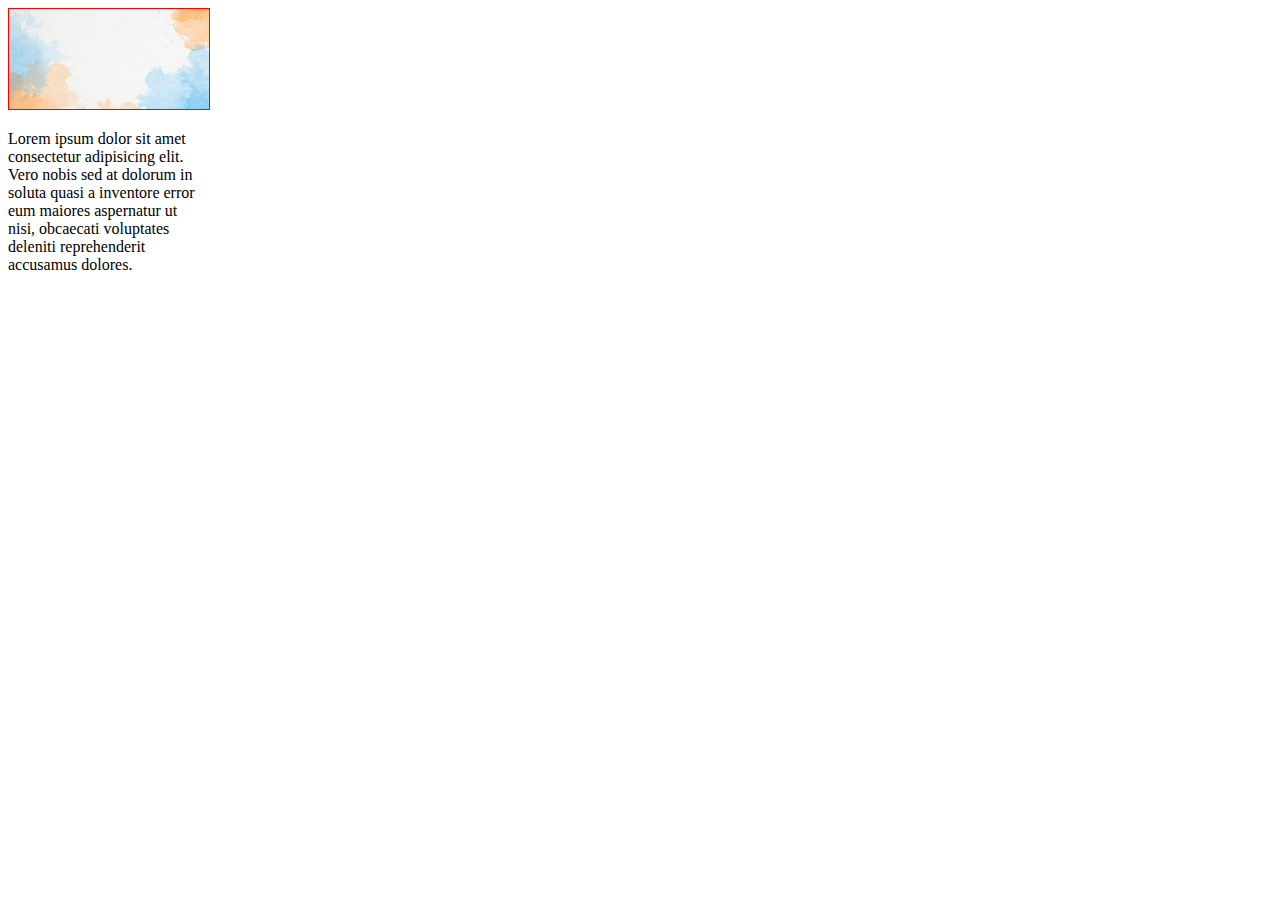
<file: CSSday1/index.html>
<!DOCTYPE html>
<html lang="en">

<head>
    <meta charset="UTF-8">
    <meta http-equiv="X-UA-Compatible" content="IE=edge">
    <meta name="viewport" content="width=device-width, initial-scale=1.0">
    <title>Document</title>
    <link rel="stylesheet" href="style.css">
</head>

<body>
    <div class="card_main">
        <div class="card">
            <div class="card_img">
                <img src="[data-uri]" alt="not available" />
            </div>
            <div class="card_content_main">
                <div class="card_content">
                    <p>Lorem ipsum dolor sit
                        amet consectetur adipisicing elit. Vero nobis sed at dolorum in soluta quasi a inventore error
                        eum maiores aspernatur ut nisi, obcaecati voluptates deleniti reprehenderit accusamus dolores.
                    </p>
                </div>
            </div>
        </div>
    </div>
</body>

</html>
</file>
<file: CSSday1/style.css>
.card_main .card img{
    width: 200px;
    border: 1px solid red;
}
.card_content{width: 200px;}
</file>
